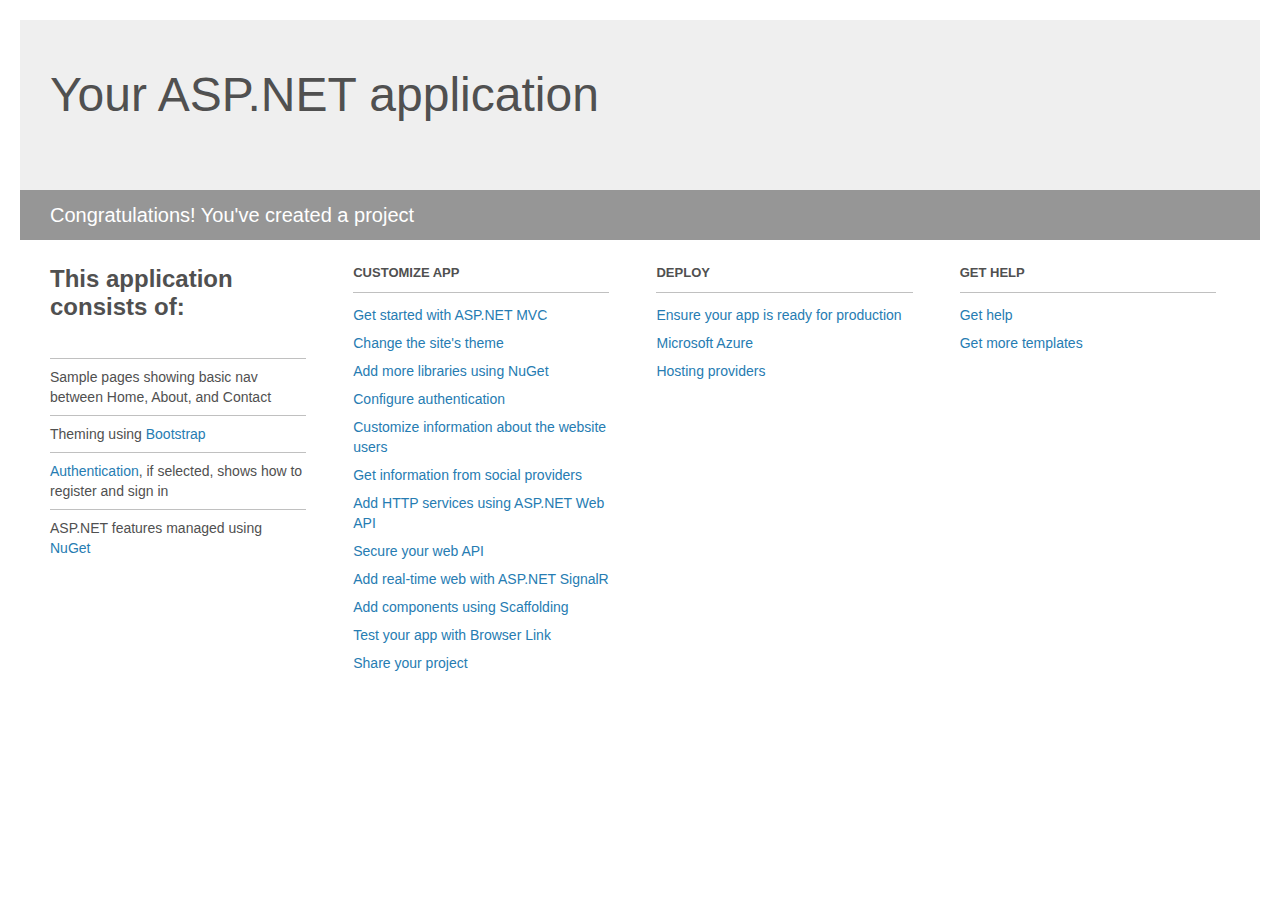
<file: BlogDS/Project_Readme.html>
﻿<!DOCTYPE html>
<html lang="en">
<head>
    <meta charset="utf-8" />
    <title>Your ASP.NET application</title>
    <style>
        body {
            background: #fff;
            color: #505050;
            font: 14px 'Segoe UI', tahoma, arial, helvetica, sans-serif;
            margin: 20px;
            padding: 0;
        }

        #header {
            background: #efefef;
            padding: 0;
        }

        h1 {
            font-size: 48px;
            font-weight: normal;
            margin: 0;
            padding: 0 30px;
            line-height: 150px;
        }

        p {
            font-size: 20px;
            color: #fff;
            background: #969696;
            padding: 0 30px;
            line-height: 50px;
        }

        #main {
            padding: 5px 30px;
        }

        .section {
            width: 21.7%;
            float: left;
            margin: 0 0 0 4%;
        }

            .section h2 {
                font-size: 13px;
                text-transform: uppercase;
                margin: 0;
                border-bottom: 1px solid silver;
                padding-bottom: 12px;
                margin-bottom: 8px;
            }

            .section.first {
                margin-left: 0;
            }

                .section.first h2 {
                    font-size: 24px;
                    text-transform: none;
                    margin-bottom: 25px;
                    border: none;
                }

                .section.first li {
                    border-top: 1px solid silver;
                    padding: 8px 0;
                }

            .section.last {
                margin-right: 0;
            }

        ul {
            list-style: none;
            padding: 0;
            margin: 0;
            line-height: 20px;
        }

        li {
            padding: 4px 0;
        }

        a {
            color: #267cb2;
            text-decoration: none;
        }

            a:hover {
                text-decoration: underline;
            }
    </style>
</head>
<body>

    <div id="header">
        <h1>Your ASP.NET application</h1>
        <p>Congratulations! You've created a project</p>
    </div>

    <div id="main">
        <div class="section first">
            <h2>This application consists of:</h2>
            <ul>
                <li>Sample pages showing basic nav between Home, About, and Contact</li>
                <li>Theming using <a href="http://go.microsoft.com/fwlink/?LinkID=615519">Bootstrap</a></li>
                <li><a href="http://go.microsoft.com/fwlink/?LinkID=615520">Authentication</a>, if selected, shows how to register and sign in</li>
                <li>ASP.NET features managed using <a href="http://go.microsoft.com/fwlink/?LinkID=320756">NuGet</a></li>
            </ul>
        </div>

        <div class="section">
            <h2>Customize app</h2>
            <ul>
                <li><a href="http://go.microsoft.com/fwlink/?LinkID=615541">Get started with ASP.NET MVC</a></li>
                <li><a href="http://go.microsoft.com/fwlink/?LinkID=615523">Change the site's theme</a></li>
                <li><a href="http://go.microsoft.com/fwlink/?LinkID=615524">Add more libraries using NuGet</a></li>
                <li><a href="http://go.microsoft.com/fwlink/?LinkID=615542">Configure authentication</a></li>
                <li><a href="http://go.microsoft.com/fwlink/?LinkID=615526">Customize information about the website users</a></li>
                <li><a href="http://go.microsoft.com/fwlink/?LinkID=615527">Get information from social providers</a></li>
                <li><a href="http://go.microsoft.com/fwlink/?LinkID=615528">Add HTTP services using ASP.NET Web API</a></li>
                <li><a href="http://go.microsoft.com/fwlink/?LinkID=615529">Secure your web API</a></li>
                <li><a href="http://go.microsoft.com/fwlink/?LinkID=615530">Add real-time web with ASP.NET SignalR</a></li>
                <li><a href="http://go.microsoft.com/fwlink/?LinkID=615531">Add components using Scaffolding</a></li>
                <li><a href="http://go.microsoft.com/fwlink/?LinkID=615532">Test your app with Browser Link</a></li>
                <li><a href="http://go.microsoft.com/fwlink/?LinkID=615533">Share your project</a></li>
            </ul>
        </div>

        <div class="section">
            <h2>Deploy</h2>
            <ul>
                <li><a href="http://go.microsoft.com/fwlink/?LinkID=615534">Ensure your app is ready for production</a></li>
                <li><a href="http://go.microsoft.com/fwlink/?LinkID=615535">Microsoft Azure</a></li>
                <li><a href="http://go.microsoft.com/fwlink/?LinkID=615536">Hosting providers</a></li>
            </ul>
        </div>

        <div class="section last">
            <h2>Get help</h2>
            <ul>
                <li><a href="http://go.microsoft.com/fwlink/?LinkID=615537">Get help</a></li>
                <li><a href="http://go.microsoft.com/fwlink/?LinkID=615538">Get more templates</a></li>
            </ul>
        </div>
    </div>

</body>
</html>
</file>
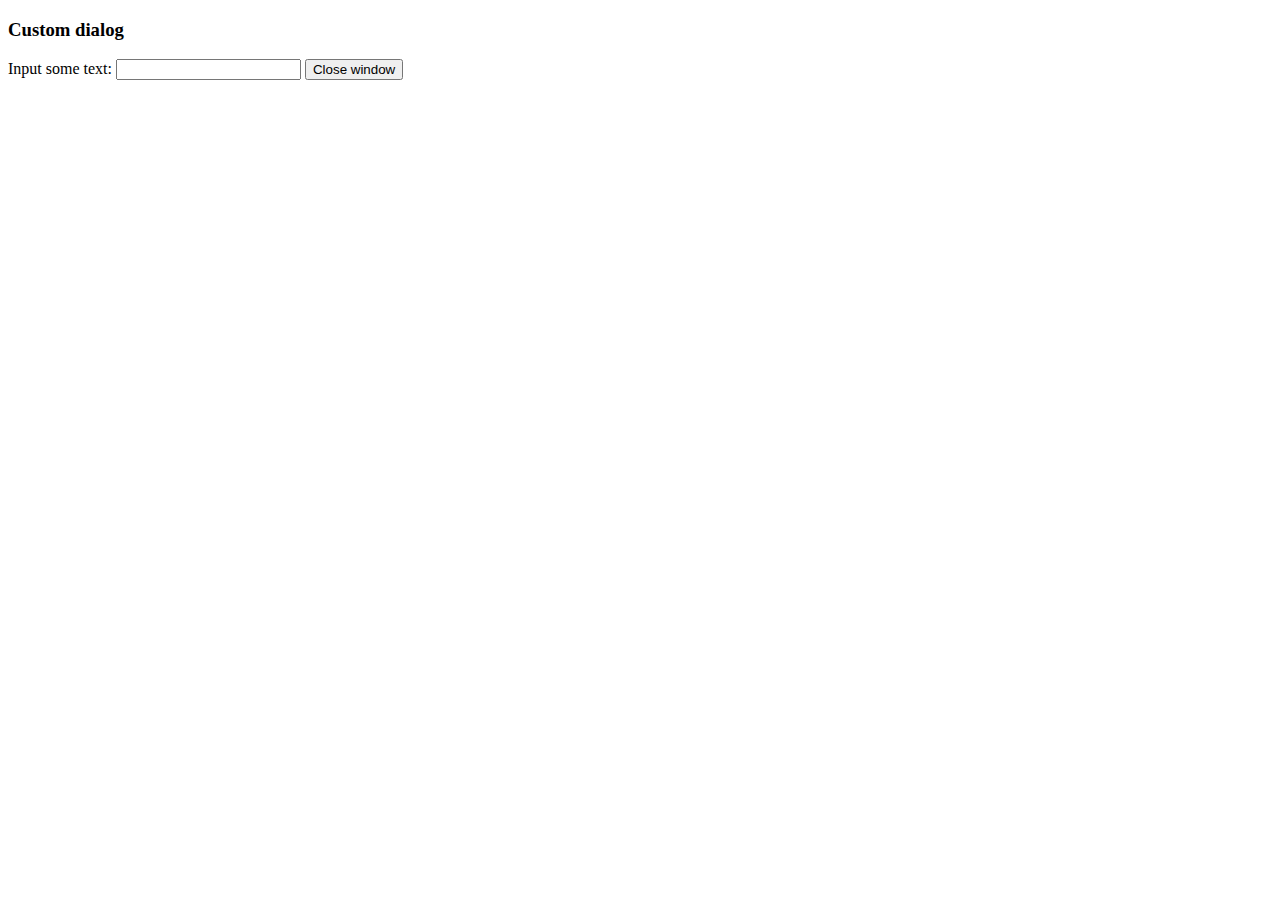
<file: BlogDS/Scripts/tinymce/plugins/example/dialog.html>
<!DOCTYPE html>
<html>
<body>
	<h3>Custom dialog</h3>
	Input some text: <input id="content">
	<button onclick="top.tinymce.activeEditor.windowManager.getWindows()[0].close();">Close window</button>
</body>
</html>
</file>
